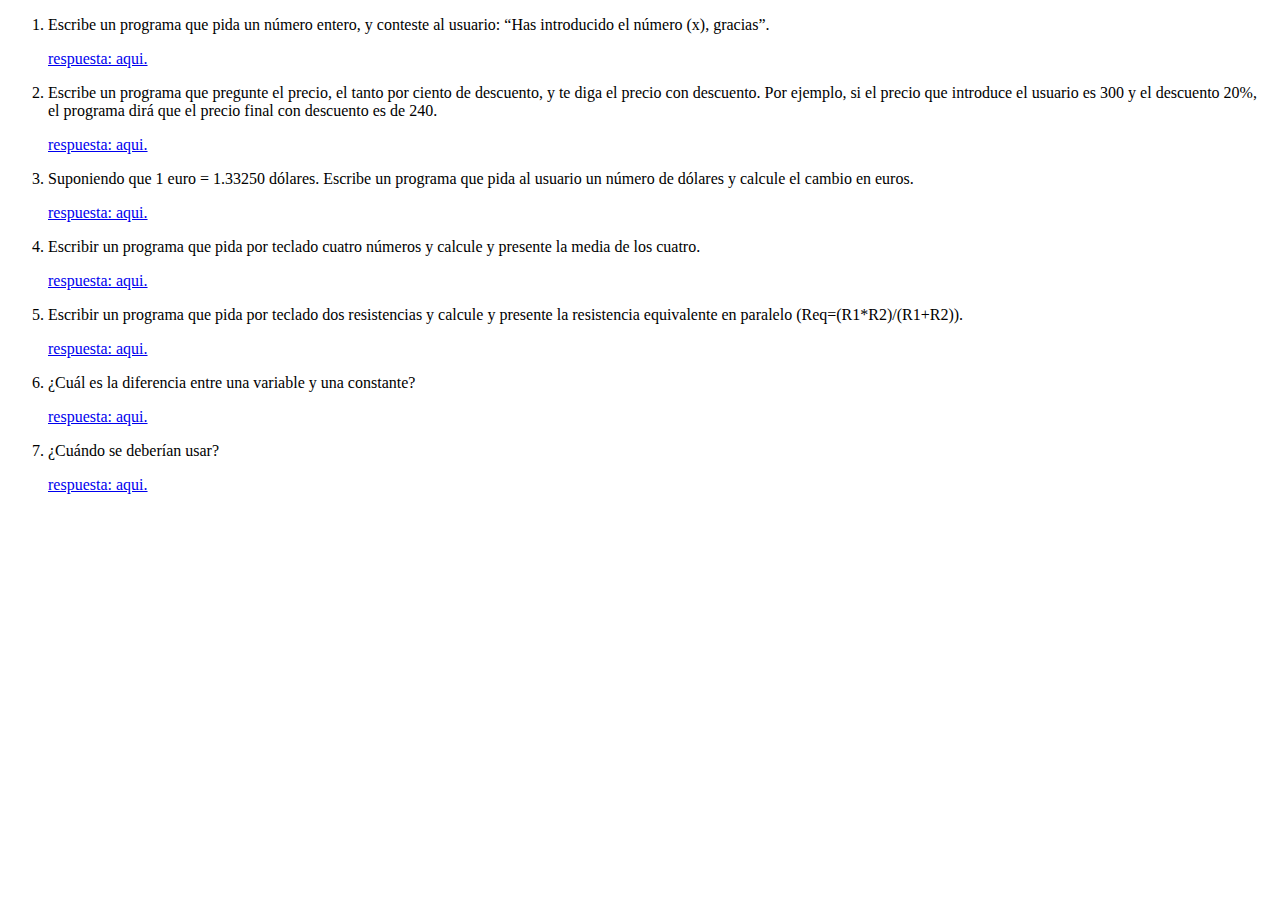
<file: index.html>
<!DOCTYPE html>
<html lang="en">
  <head>
    <meta charset="UTF-8" />
    <meta name="viewport" content="width=device-width, initial-scale=1.0" />
    <title>prueba js</title>
  </head>
  <body>
    <div>
      <ol>
        <li>
          <p>
            Escribe un programa que pida un número entero, y conteste al
            usuario: “Has introducido el número (x), gracias”.
          </p>
          <a href="/respuesta1.html">respuesta: aqui.</a>
        </li>
        <li>
          <p>
            Escribe un programa que pregunte el precio, el tanto por ciento de
            descuento, y te diga el precio con descuento. Por ejemplo, si el
            precio que introduce el usuario es 300 y el descuento 20%, el
            programa dirá que el precio final con descuento es de 240.
          </p>
          <a href="/respuesta2.html">respuesta: aqui.</a>
        </li>
        <li>
          <p>
            Suponiendo que 1 euro = 1.33250 dólares. Escribe un programa que
            pida al usuario un número de dólares y calcule el cambio en euros.
          </p>
          <a href="/respuesta3.html">respuesta: aqui.</a>
        </li>
        <li>
          <p>
            Escribir un programa que pida por teclado cuatro números y calcule y
            presente la media de los cuatro.
          </p>
          <a href="/respueta4.html">respuesta: aqui.</a>
        </li>
        <li>
          <p>
            Escribir un programa que pida por teclado dos resistencias y calcule
            y presente la resistencia equivalente en paralelo
            (Req=(R1*R2)/(R1+R2)).
          </p>
          <a href="/respuesta5.html">respuesta: aqui.</a>
        </li>
        <li>
          <p>¿Cuál es la diferencia entre una variable y una constante?</p>
          <a href="respuesta6.html">respuesta: aqui.</a>
        </li>
        <li>
          <p>¿Cuándo se deberían usar?</p>
          <a href="respuesta7.html">respuesta: aqui.</a>
        </li>
      </ol>
    </div>
  </body>
</html>
</file>
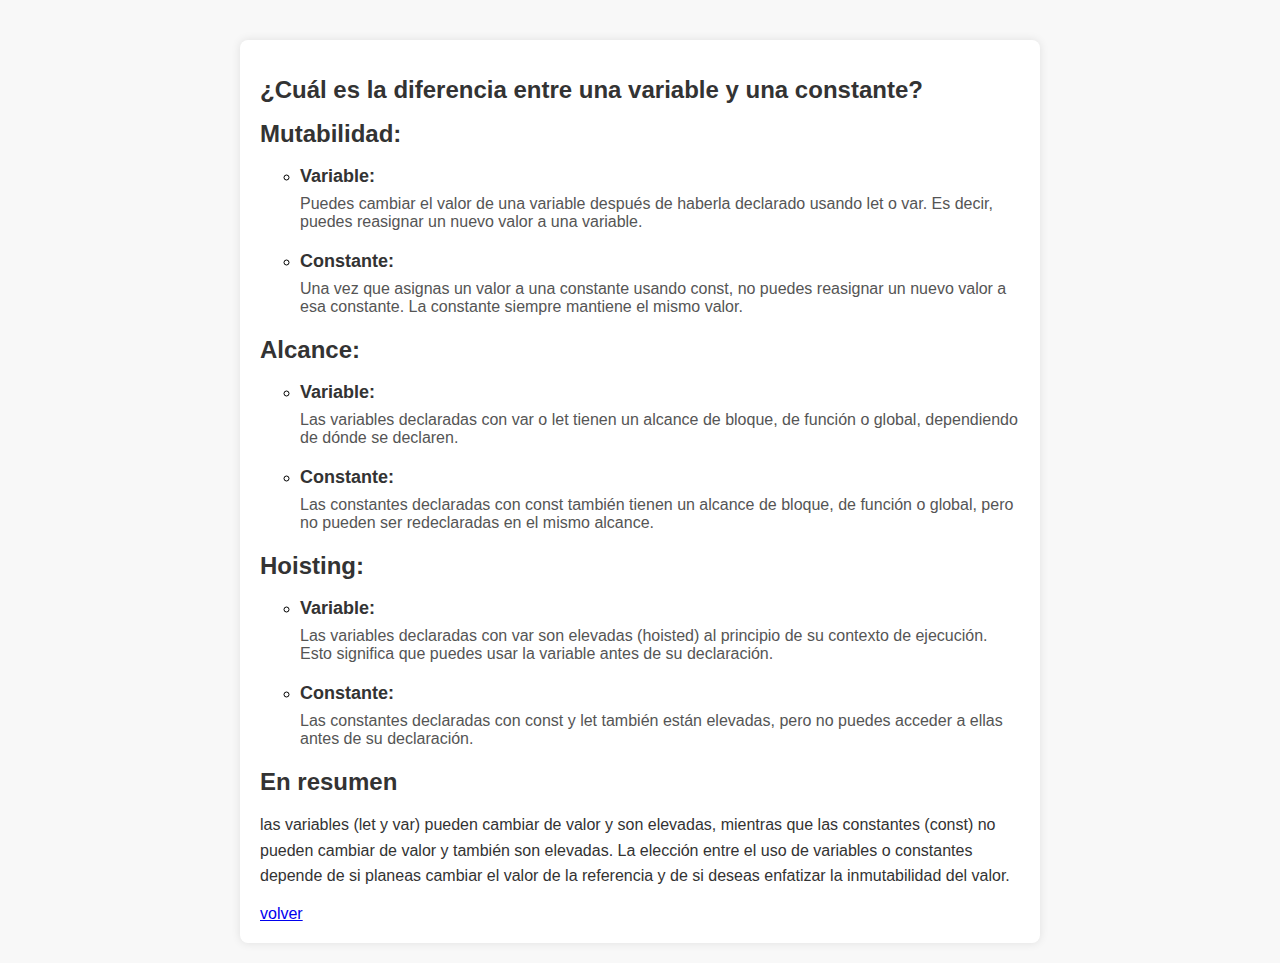
<file: respuesta6.html>
<!DOCTYPE html>
<html lang="en">
  <head>
    <meta charset="UTF-8" />
    <meta name="viewport" content="width=device-width, initial-scale=1.0" />
    <link rel="stylesheet" href="/estilos.css" />
    <title>respuesta 6</title>
  </head>
  <body>
    <main>
      <div>
        <h1>¿Cuál es la diferencia entre una variable y una constante?</h1>
        <ol>
          <li>
            <h1>Mutabilidad:</h1>
            <ul>
              <li>
                <h3>Variable:</h3>
                <span>
                  Puedes cambiar el valor de una variable después de haberla
                  declarado usando let o var. Es decir, puedes reasignar un
                  nuevo valor a una variable.
                </span>
              </li>
              <li>
                <h3>Constante:</h3>
                <span>
                  Una vez que asignas un valor a una constante usando const, no
                  puedes reasignar un nuevo valor a esa constante. La constante
                  siempre mantiene el mismo valor.
                </span>
              </li>
            </ul>
          </li>

          <li>
            <h1>Alcance:</h1>
            <ul>
              <li>
                <h3>Variable:</h3>
                <span>
                  Las variables declaradas con var o let tienen un alcance de
                  bloque, de función o global, dependiendo de dónde se declaren.
                </span>
              </li>
              <li>
                <h3>Constante:</h3>
                <span>
                  Las constantes declaradas con const también tienen un alcance
                  de bloque, de función o global, pero no pueden ser
                  redeclaradas en el mismo alcance.
                </span>
              </li>
            </ul>
          </li>
          <li>
            <h1>Hoisting:</h1>
            <ul>
              <li>
                <h3>Variable:</h3>
                <span>
                  Las variables declaradas con var son elevadas (hoisted) al
                  principio de su contexto de ejecución. Esto significa que
                  puedes usar la variable antes de su declaración.
                </span>
              </li>
              <li>
                <h3>Constante:</h3>
                <span>
                  Las constantes declaradas con const y let también están
                  elevadas, pero no puedes acceder a ellas antes de su
                  declaración.
                </span>
              </li>
            </ul>
          </li>
          <h1>En resumen</h1>
          <p>
            las variables (let y var) pueden cambiar de valor y son elevadas,
            mientras que las constantes (const) no pueden cambiar de valor y
            también son elevadas. La elección entre el uso de variables o
            constantes depende de si planeas cambiar el valor de la referencia y
            de si deseas enfatizar la inmutabilidad del valor.
          </p>
        </ol>
        <a href="/index.html">volver</a>
      </div>
    </main>
  </body>
</html>
</file>
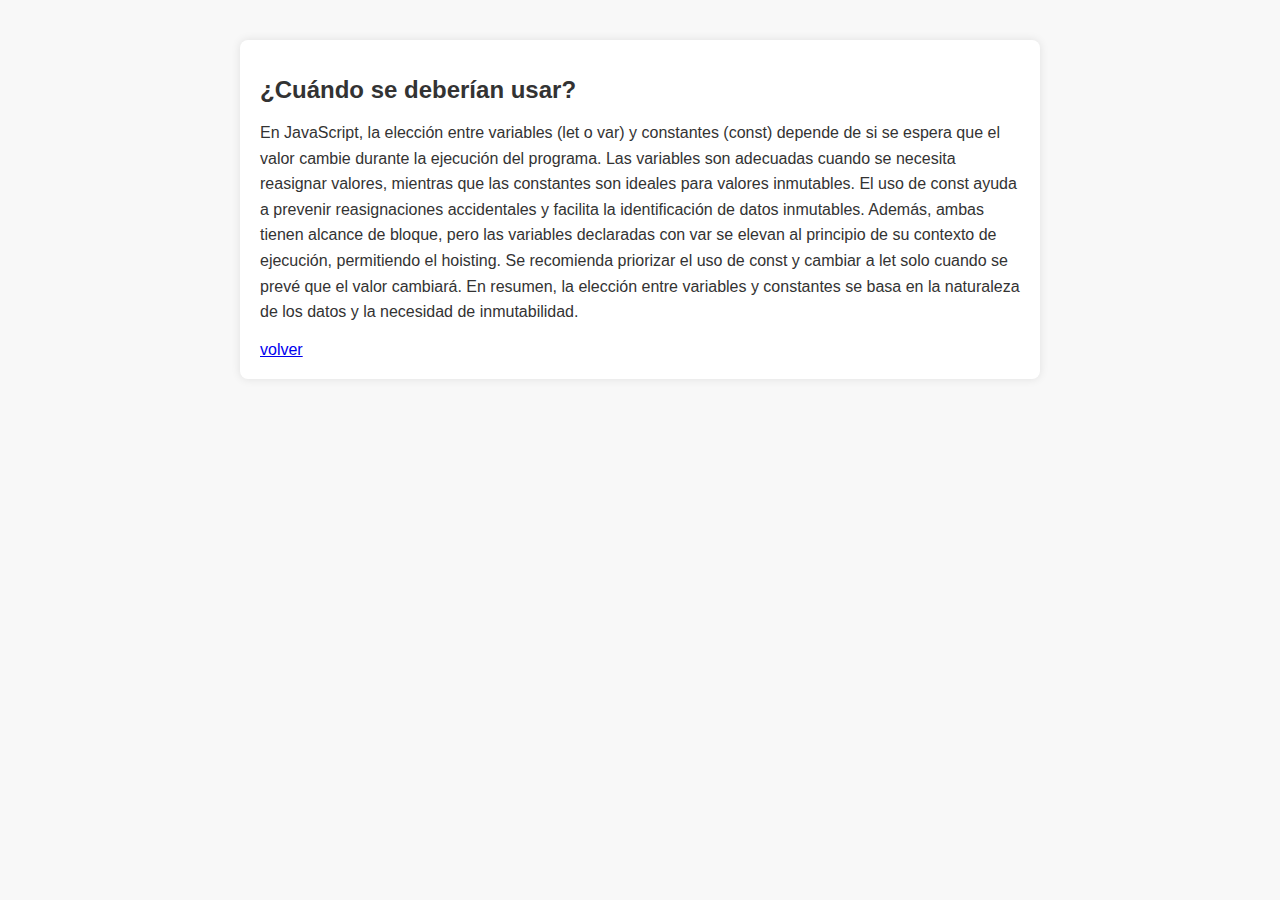
<file: respuesta7.html>
<!DOCTYPE html>
<html lang="en">
  <head>
    <meta charset="UTF-8" />
    <meta name="viewport" content="width=device-width, initial-scale=1.0" />
    <link rel="stylesheet" href="/estilos.css" />
    <title>respuesta 7</title>
  </head>
  <body>
    <main>
      <div>
        <h1>¿Cuándo se deberían usar?</h1>
        <p>En JavaScript, la elección entre variables (let o var) y constantes (const) depende de si se espera que el valor cambie durante la ejecución del programa. Las variables son adecuadas cuando se necesita reasignar valores, mientras que las constantes son ideales para valores inmutables. El uso de const ayuda a prevenir reasignaciones accidentales y facilita la identificación de datos inmutables. Además, ambas tienen alcance de bloque, pero las variables declaradas con var se elevan al principio de su contexto de ejecución, permitiendo el hoisting. Se recomienda priorizar el uso de const y cambiar a let solo cuando se prevé que el valor cambiará. En resumen, la elección entre variables y constantes se basa en la naturaleza de los datos y la necesidad de inmutabilidad.</p>
        <a href="/index.html">volver</a>
      </div>
    </main>
  </body>
</html>
</file>
<file: estilos.css>
body {
    font-family: Arial, sans-serif;
    background-color: #f8f8f8;
    margin: 0;
    padding: 0;
}

main {
    max-width: 800px;
    margin: 0 auto;
    padding: 20px;
}

div {
    background-color: #fff;
    border-radius: 8px;
    box-shadow: 0 0 10px rgba(0, 0, 0, 0.1);
    padding: 20px;
    margin-top: 20px;
}

ol {
    list-style-type: none;
    padding: 0;
}

li {
    margin-bottom: 20px;
}

h1, h3 {
    color: #333;
}

h1 {
    font-size: 24px;
    margin-bottom: 10px;
}

h3 {
    font-size: 18px;
    margin-bottom: 8px;
}

span {
    color: #555;
}

p {
    color: #333;
    line-height: 1.6;
}
</file>
